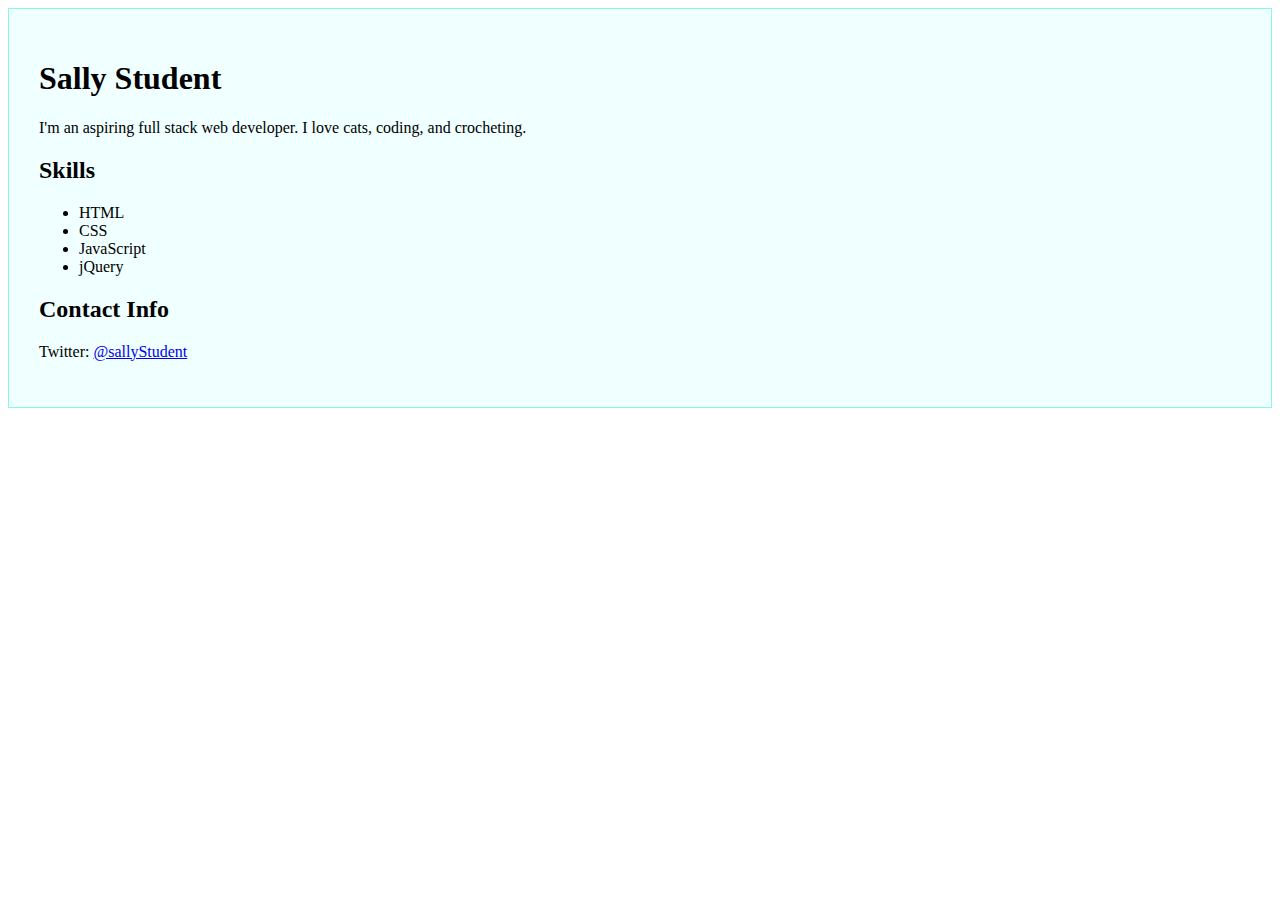
<file: index.html>
<!DOCTYPE html>
<html>
<head>
	<title>About me title</title>
	<link rel="stylesheet" type="text/css" href="main.css">
</head>
<body>
<div>
  <h1> Sally Student </h1>
  <p>I'm an aspiring full stack web developer. I love cats, coding, and crocheting.</p>
  <h2>Skills</h2>
  <ul>
    <li>HTML</li>
    <li>CSS</li>
    <li>JavaScript</li>
    <li>jQuery</li>
  </ul>
  <h2>Contact Info</h2>
  <p>Twitter: <a href="https://twitter.com/sallyStudent">@sallyStudent</a></p>
</div>
</body>
</html>
</file>
<file: main.css>
div {
  background-color: azure;
  border: 1px solid aquamarine;
  padding: 30px;
}
.img
	{
		position: absolute;
		top: 8px;
		right: 0px;		
	}
</file>
